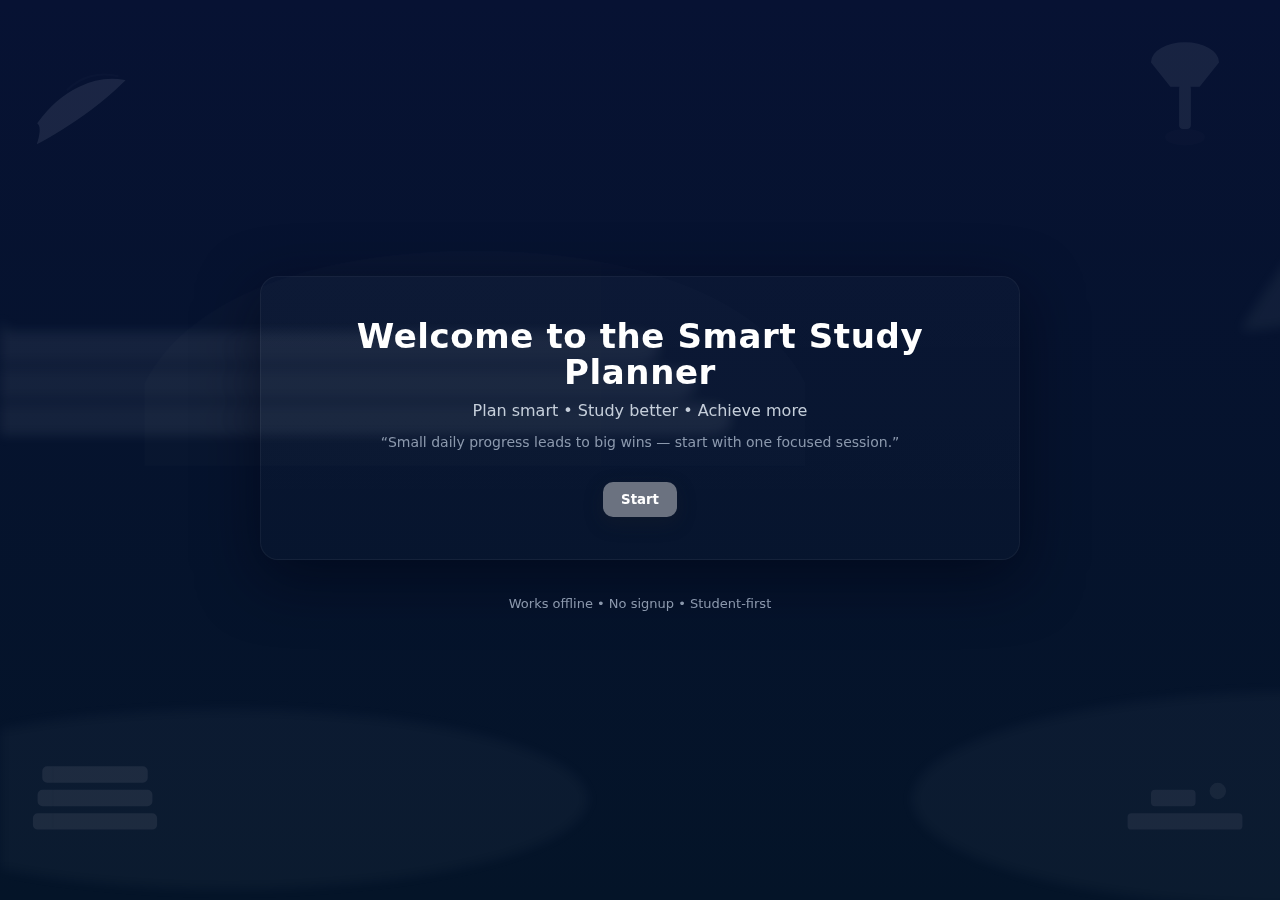
<file: index.html>
<!doctype html>
<html lang="en">
<head>
  <meta charset="utf-8" />
  <meta name="viewport" content="width=device-width,initial-scale=1" />
  <title><title>StudyMate — Smart Study Planner</title>
</title>
  <link rel="stylesheet" href="styles.css" />
</head>
<body class="dark-theme">

  <!-- WELCOME SECTION -->
  <div class="welcome-wrap">

    <!-- center faded open-book -->
    <svg class="decor decor-center" viewBox="0 0 1200 600" preserveAspectRatio="xMidYMid slice" aria-hidden="true">
      <g fill="var(--silver-light)" opacity="0.10">
        <path d="M60 320c48-96 192-144 360-144s312 48 360 144v90H60v-90z"></path>
        <path d="M220 240c48-24 144-48 240-48s192 24 240 48"
              stroke="var(--silver-light)" stroke-width="2" opacity="0.12" fill="none"/>
      </g>
    </svg>

    <!-- top-left: leaf -->
    <svg class="decor decor-top-left" viewBox="0 0 64 64" aria-hidden="true">
      <g fill="var(--silver-light)" opacity="0.25">
        <path d="M8 44c10-14 24-20 36-18 0 0-6 6-14 12s-18 12-22 14c0 0 2-6 0-8z"/>
        <path d="M20 30c6-6 14-8 22-6" stroke="var(--silver-light)" stroke-width="0.9" fill="none" opacity="0.18"/>
      </g>
    </svg>

    <!-- top-right: lamp -->
    <svg class="decor decor-top-right" viewBox="0 0 64 64" aria-hidden="true">
      <g fill="var(--silver-light)" opacity="0.22">
        <!-- lamp shade -->
        <path d="M18 18a14 8 0 0 1 28 0l-8 10h-12z"></path>
        <!-- stand -->
        <rect x="30" y="28" width="4" height="18" rx="1.2"></rect>
        <!-- base -->
        <ellipse cx="32" cy="50" rx="8" ry="3" opacity="0.18"></ellipse>
      </g>
    </svg>

    <!-- bottom-left: book stack -->
    <svg class="decor decor-bottom-left" viewBox="0 0 64 64" aria-hidden="true">
      <g fill="var(--silver-light)" opacity="0.22">
        <rect x="6" y="36" width="52" height="6" rx="1.6"></rect>
        <rect x="8" y="26" width="48" height="6" rx="1.6"></rect>
        <rect x="10" y="16" width="44" height="6" rx="1.6"></rect>
        <line x1="14" y1="16" x2="14" y2="42" stroke="var(--bg-dark)" stroke-opacity="0.04" stroke-width="1"/>
      </g>
    </svg>

    <!-- bottom-right: desk + cup -->
    <svg class="decor decor-bottom-right" viewBox="0 0 64 64" aria-hidden="true">
      <g fill="var(--silver-light)" opacity="0.20">
        <!-- desk -->
        <rect x="8" y="36" width="48" height="6" rx="1.2"></rect>
        <!-- open book -->
        <rect x="18" y="26" width="18" height="6" rx="1.2"></rect>
        <!-- cup -->
        <circle cx="46" cy="26" r="3" opacity="0.85"></circle>
      </g>
    </svg>

    <!-- soft background shapes -->
    <svg class="welcome-bg" viewBox="0 0 1200 600" preserveAspectRatio="xMidYMid slice" aria-hidden="true">
      <g opacity="0.08" fill="var(--silver-light)">
        <rect x="120" y="220" rx="12" ry="12" width="420" height="18"></rect>
        <rect x="110" y="240" rx="12" ry="12" width="450" height="18"></rect>
        <rect x="100" y="260" rx="12" ry="12" width="480" height="18"></rect>
      </g>
      <g opacity="0.06" fill="var(--silver-light)">
        <path d="M980 80c18 8 34 28 30 48-12 56-92 90-148 92 28-46 60-86 118-140z"></path>
        <path d="M60 80c-18 8-34 28-30 48 12 56 92 90 148 92-28-46-60-86-118-140z"></path>
      </g>
      <ellipse cx="900" cy="480" rx="220" ry="60" fill="var(--silver-light)" opacity="0.04"></ellipse>
      <ellipse cx="300" cy="480" rx="200" ry="50" fill="var(--silver-light)" opacity="0.04"></ellipse>
    </svg>

    <!-- card -->
    <div class="welcome-card" role="button" tabindex="0"
         onclick="location.href='main.html'"
         onkeypress="if(event.key==='Enter') location.href='main.html'">
      <h1 class="welcome-title">Welcome to the Smart Study Planner</h1>
      <p class="welcome-sub">Plan smart • Study better • Achieve more</p>
      <p class="welcome-quote">“Small daily progress leads to big wins — start with one focused session.”</p>
      <div class="welcome-actions">
        <button class="start-btn" onclick="location.href='main.html'">Start</button>
      </div>
    </div>

    <p class="small-note">Works offline • No signup • Student-first</p>
  </div>
  <!-- END WELCOME SECTION -->

</body>
</html>
</file>
<file: styles.css>
:root{
  /* Dark-blue & silver theme variables */
  --bg-dark: #071233;
  --bg-panel: #0d1b3a;
  --brand: #1e4fff;
  --silver-light: #cfd8e3;
  --silver-dark: #9aa7bb;
  --muted: #98a6b8;
  --card-bg: rgba(255,255,255,0.02);
  --glass: rgba(255,255,255,0.03);
  --success: #22c55e;
  --danger: #ef4444;
}

*{box-sizing:border-box;font-family:Inter,system-ui,Arial, sans-serif}
body.dark-theme{
  margin:0;
  min-height:100vh;
  background:linear-gradient(180deg,var(--bg-dark),#041428);
  color:var(--silver-light);
  -webkit-font-smoothing:antialiased;
}
.hidden { display: none !important; }

/* Layout shell */
.app-shell{display:flex;min-height:100vh}
.sidebar{
  width:220px;
  padding:20px;
  background:linear-gradient(180deg,var(--bg-panel),#08142b);
  border-right:1px solid rgba(255,255,255,0.03);
  display:flex;
  flex-direction:column;
  gap:12px;
}
.brand{font-weight:700;font-size:18px;color:var(--brand);margin-bottom:6px}
.sidebar nav{display:flex;flex-direction:column;gap:8px}
.nav-btn{
  background:transparent;
  border:0;
  color:var(--silver-light);
  padding:10px;
  border-radius:8px;
  text-align:left;
  cursor:pointer;
}
.nav-btn:focus,.nav-btn:hover{background:var(--glass);outline:none}
.sidebar-footer{margin-top:auto;font-size:12px;color:var(--silver-dark)}

.main-area{flex:1;padding:20px;display:block}
.view{max-width:1100px;margin:0 auto}
.card{
  background:var(--card-bg);
  border:1px solid rgba(255,255,255,0.04);
  padding:14px;
  border-radius:12px;
  margin-bottom:14px;
}
.dash-grid{display:grid;grid-template-columns:1fr 1fr 1fr;gap:12px}
.card h3{margin-top:0}

/* Planner grid */
.planner-grid{display:grid;grid-template-columns:360px 1fr;gap:12px}
.task-list{list-style:none;padding:0;margin:0;display:flex;flex-direction:column;gap:8px}
.task-item{
  display:flex;
  justify-content:space-between;
  align-items:center;
  padding:10px;
  border-radius:10px;
  background:linear-gradient(180deg, rgba(255,255,255,0.01), rgba(255,255,255,0.005));
  border:1px solid rgba(255,255,255,0.02);
}
.task-title{font-weight:600}
.task-sub{font-size:12px;color:var(--muted)}
.badge{padding:6px 8px;border-radius:8px;font-size:12px}
.badge.low{background:#062b12;color:var(--success)}
.badge.medium{background:#3b2f00;color:#ffd28a}
.badge.high{background:#3b0606;color:var(--danger)}

.form-actions{display:flex;gap:8px;margin-top:8px}
input,select,textarea,button{
  color:var(--silver-light);
  background:transparent;
  border:1px solid rgba(255,255,255,0.04);
  padding:8px;
  border-radius:8px;
}
textarea{min-height:80px}

/* Calendar */
#calendarGrid{
  display:grid;
  grid-template-columns:repeat(7,1fr);
  gap:6px;
  margin-top:12px;
}
.day-cell{
  background:transparent;
  border:1px dashed rgba(255,255,255,0.02);
  min-height:80px;
  padding:8px;
  border-radius:8px;
}
.day-num{font-size:12px;color:var(--silver-dark)}

/* Pomodoro timer */
.timer-display{font-size:40px;font-weight:700;text-align:center;margin:12px 0}
.pom-controls{display:flex;gap:8px;justify-content:center}
.pom-controls button{
  padding:8px 12px;
  border-radius:8px;
  border:0;
  background:var(--brand);
  color:white;
}

/* Responsive */
@media (max-width:900px){
  .sidebar{display:none}
  .planner-grid{grid-template-columns:1fr}
  .dash-grid{grid-template-columns:1fr}
}

/* --------------------------
   Enhanced Welcome Page Styles
   -------------------------- */

/* container holds the svg background and the card */
.welcome-wrap{
  position:relative;
  min-height:100vh;
  display:flex;
  align-items:center;
  justify-content:center;
  flex-direction:column;
  gap:18px;
  padding:24px;
  overflow:hidden;
}

/* background svg fills entire stage, sits behind content */
.welcome-bg{
  position:absolute;
  inset:0;
  width:120%;
  height:120%;
  transform:translateY(-6%);
  pointer-events:none;
  z-index:0;
  filter: blur(6px) saturate(.9);
}

/* card sits above SVG */
.welcome-card{
  position:relative;
  z-index:2;
  display:flex;
  flex-direction:column;
  align-items:center;
  width:min(760px,92%);
  background: linear-gradient(180deg, rgba(255,255,255,0.02), rgba(255,255,255,0.01));
  border:1px solid rgba(255,255,255,0.05);
  padding:42px 36px;
  border-radius:18px;
  text-align:center;
  color:var(--silver-light);
  box-shadow: 0 18px 60px rgba(2,6,23,0.65);
  transition: transform .18s ease, box-shadow .18s ease;
}

.welcome-card:focus, .welcome-card:hover {
  transform: translateY(-6px);
  outline: none;
  box-shadow: 0 26px 80px rgba(2,6,23,0.75);
}

/* update title & subtitle */
.welcome-title {
  margin: 0;
  font-size:34px;
  letter-spacing:0.6px;
  color: #ffffff;
  font-weight:800;
  line-height:1.05;
}

.welcome-sub {
  margin:10px 0 0;
  font-size:16px;
  color: var(--silver-light);
  opacity:0.95;
}

/* motivational quote smaller and softer */
.welcome-quote {
  margin-top:14px;
  font-size:14px;
  color: var(--silver-dark);
  opacity:0.9;
  max-width:640px;
}

/* Start button: grey box with white text */
.welcome-actions{ margin-top:18px; width:100%; display:flex; justify-content:center; }
.start-btn{
  background:#6b7280;      /* medium grey */
  color:#fff;              /* white text */
  border:0;
  padding:10px 18px;
  border-radius:10px;
  font-weight:700;
  cursor:pointer;
  box-shadow: 0 6px 18px rgba(27,31,41,0.35);
}
.start-btn:hover{ transform:translateY(-3px); box-shadow:0 10px 22px rgba(27,31,41,0.45); }

/* ensure small note is below everything */
.small-note{ position:relative; z-index:2; color:var(--silver-dark); font-size:13px; opacity:0.9; margin-top:18px; }

/* responsive adjustments */
@media (max-width:780px){
  .welcome-title { font-size:26px; }
  .welcome-card { padding:28px 18px; border-radius:12px; }
  .welcome-quote { max-width:90%; font-size:13px; }
  .welcome-bg { transform:translateY(-12%); }
}

/* =======================
   Modal Styles (Calendar)
   ======================= */
.modal {
  position: fixed;
  inset: 0;
  display: flex;
  align-items: center;
  justify-content: center;
  z-index: 50;
}

.modal.hidden {
  display: none !important;
}

.modal-overlay {
  position: absolute;
  inset: 0;
  background: rgba(0,0,0,0.65);
  backdrop-filter: blur(2px);
}

.modal-panel {
  position: relative;
  z-index: 51;
  background: var(--bg-panel);
  color: var(--silver-light);
  padding: 20px;
  border-radius: 12px;
  box-shadow: 0 12px 30px rgba(0,0,0,0.6);
  width: min(500px, 92%);
  max-height: 80vh;
  overflow-y: auto;
  border: 1px solid rgba(255,255,255,0.08);
}

.modal-header {
  display: flex;
  justify-content: space-between;
  align-items: center;
  margin-bottom: 12px;
}

.modal-header h3 {
  margin: 0;
  font-size: 18px;
  font-weight: 700;
  color: white;
}

.modal-close {
  background: transparent;
  border: none;
  font-size: 22px;
  line-height: 1;
  color: var(--silver-light);
  cursor: pointer;
}

.modal-body {
  display: flex;
  flex-direction: column;
  gap: 16px;
}

.modal-section h4 {
  margin: 0 0 6px;
  font-size: 15px;
  color: var(--silver-light);
}

.task-list-compact {
  list-style: none;
  padding: 0;
  margin: 0;
}

.task-list-compact li {
  padding: 6px 8px;
  border-bottom: 1px solid rgba(255,255,255,0.05);
  font-size: 14px;
}

.task-list-compact li:last-child {
  border-bottom: none;
}

.modal-actions {
  display: flex;
  justify-content: flex-end;
  gap: 10px;
  margin-top: 10px;
}

.modal-actions button {
  padding: 8px 14px;
  border: none;
  border-radius: 8px;
  cursor: pointer;
}

#dayAddBtn {
  background: var(--brand);
  color: white;
}

#dayCancelBtn {
  background: #6b7280;
  color: white;
}

/* Calendar dots for tasks */
.day-dots {
  margin-top: 6px;
  display: flex;
  gap: 4px;
  flex-wrap: wrap;
}

.dot {
  width: 10px;
  height: 10px;
  border-radius: 50%;
  display: inline-block;
}

.dot.low { background: #22c55e; }    /* green */
.dot.medium { background: #eab308; } /* yellow */
.dot.high { background: #ef4444; }   /* red */

.dot.more {
  font-size: 11px;
  color: var(--silver-light);
  font-weight: bold;
  background: transparent;
  width: auto;
  height: auto;
}

/* Modal entrance animation (fade + lift) */
.modal .modal-panel{
  opacity: 0;
  transform: translateY(12px) scale(0.99);
  transition: opacity 220ms cubic-bezier(.2,.9,.2,1), transform 220ms cubic-bezier(.2,.9,.2,1);
  will-change: opacity, transform;
}

/* when .open is present on .modal, show panel */
.modal.open .modal-panel{
  opacity: 1;
  transform: translateY(0) scale(1);
}

/* subtle overlay fade */
.modal-overlay{
  opacity: 0;
  transition: opacity 220ms ease;
}
.modal.open .modal-overlay{
  opacity: 1;
}

/* small close X hover */
.modal-close:hover { transform: rotate(20deg); transition: transform 180ms ease; }

/* today highlight */
.day-cell.today {
  border: 2px solid var(--brand);
  box-shadow: 0 0 8px rgba(30,79,255,0.6);
}

/* session list delete button */
#sessionList button {
  background: #ef4444;
  color: white;
  border: none;
  border-radius: 6px;
  padding: 2px 8px;
  cursor: pointer;
  font-size: 12px;
}
#sessionList button:hover { background: #b91c1c; }

/* Pomodoro summary buttons */
#pomSummary li { position: relative; }

.pom-btn {
  padding: 6px 10px;
  border-radius: 8px;
  border: 0;
  cursor: pointer;
  font-weight: 700;
  font-size: 13px;
  color: white;
  background: rgba(255,255,255,0.06);
  opacity: 0;                /* hidden by default */
  pointer-events: none;      /* not clickable when hidden */
  transition: opacity 0.2s ease;
}
#pomSummary li:hover .pom-btn { opacity: 1; pointer-events: auto; }

.pom-btn:hover {
  transform: translateY(-2px);
  box-shadow: 0 8px 20px rgba(2,6,23,0.45);
}
.pom-btn.dec { background:#ef4444; }   /* red - remove */
.pom-btn.reset { background:#6b7280; } /* grey - reset */

/* Toast notifications */
#toastContainer {
  position: fixed;
  bottom: 20px;
  right: 20px;
  display: flex;
  flex-direction: column;
  gap: 10px;
  z-index: 1000;
}
.toast {
  background: rgba(30, 47, 255, 0.9); /* brand blue background */
  color: white;
  padding: 10px 16px;
  border-radius: 8px;
  font-size: 14px;
  box-shadow: 0 6px 18px rgba(0,0,0,0.4);
  animation: fadeInOut 3s forwards;
}
.toast.error { background: #ef4444; }   /* red for error */
.toast.success { background: #22c55e; } /* green for success */

@keyframes fadeInOut {
  0% { opacity: 0; transform: translateY(20px); }
  10% { opacity: 1; transform: translateY(0); }
  90% { opacity: 1; transform: translateY(0); }
  100% { opacity: 0; transform: translateY(20px); }
}

/* ===============================
   Decorative SVGs (Welcome Page)
   =============================== */

/* all decor elements */
/* Decorative SVGs (books / lamp / leaf / book spark) */
.decor {
  position: absolute;
  width: 150px;
  height: auto;
  z-index: 0;
  pointer-events: none;
  transform-origin: center;
  will-change: transform, opacity;
  fill: var(--silver-light) !important;
  stroke: var(--silver-light) !important;
  opacity: 0.4; /* brighter for visibility */
  filter: none;
}

/* exact corner positions */
.decor-top-left  { top: 20px; left: 20px; }
.decor-top-right { top: 20px; right: 20px; }
.decor-bottom-left { bottom: 20px; left: 20px; }
.decor-bottom-right { bottom: 20px; right: 20px; }

/* center faded big open-book */
.decor-center {
  inset: 0;
  width: 100%;
  max-width: 1100px;
  height: auto;
  opacity: 0.15; /* stronger for visibility */
  top: 10%;
  left: 50%;
  transform: translateX(-50%);
  z-index: 0;
  pointer-events: none;
  fill: var(--silver-light) !important;
  stroke: var(--silver-light) !important;
}

/* floating animation */
@keyframes floatSlow {
  0%   { transform: translateY(0); }
  50%  { transform: translateY(-8px); }
  100% { transform: translateY(0); }
}
.decor { animation: floatSlow 8s ease-in-out infinite; }

/* reduced motion */
@media (prefers-reduced-motion: reduce) {
  .decor { animation: none; }
}


/* accessibility: disable motion if user prefers */
@media (prefers-reduced-motion: reduce) {
  .decor { animation: none; transform: none; }
}

/* card always above decor */
.welcome-card { position: relative; z-index: 2; }
/* ... your existing CSS code ... */

/* respect reduced motion preference */
@media (prefers-reduced-motion: reduce) { .decor { animation: none; transform: none; } }

/* ===== Mobile fixes: paste at bottom of styles.css ===== */
@media (max-width: 780px) {
  .welcome-card {
    width: 94% !important;
    padding: 20px 14px !important;
    border-radius: 12px !important;
  }
  /* ... rest of patch continues ... */
}
</file>
